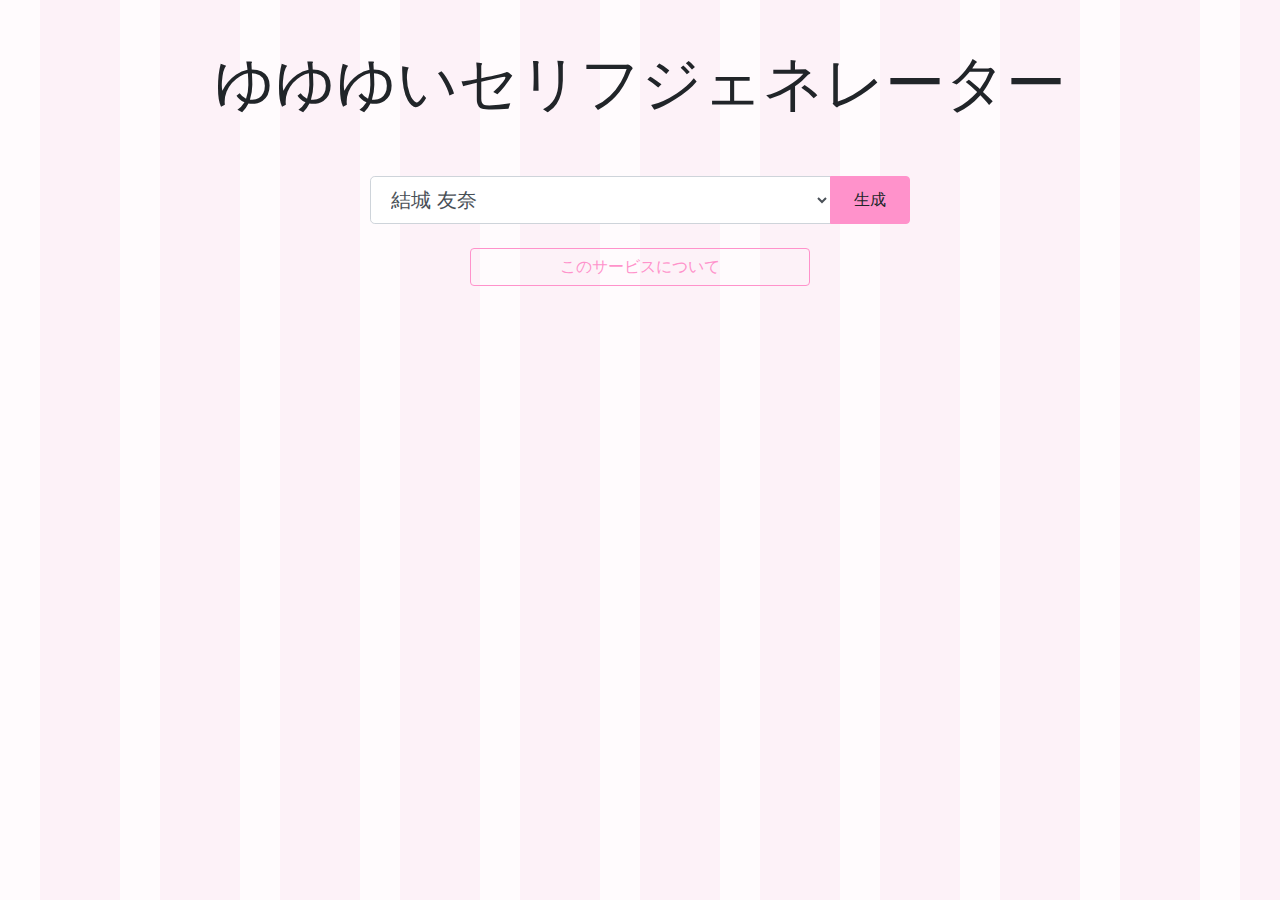
<file: index.html>
<!DOCTYPE html>
<html>
  <head>
    <meta charset="UTF-8" />
    <meta
    name="viewport"
    content="width=device-width, initial-scale=1, shrink-to-fit=no"
    />
    <meta name="twitter:card" content="summary" />
    <meta name="twitter:creator" content="@ushik_ado" />
    <meta name="twitter:title" content="ゆゆゆいセリフジェネレーター" />
    <meta name="twitter:description" content="マルコフ連鎖でセリフを生成します。" />
    <meta name="twitter:image" content="" />

    <title>ゆゆゆいセリフジェネレーター</title>

    <link rel="stylesheet" type="text/css" href="css/bootstrap.css" />
    <style type="text/css">
    body {
      background-size: auto auto;
      background-color: rgb(255, 251, 253);
      background-image: repeating-linear-gradient(90deg, transparent, transparent 40px, rgb(253, 242, 248) 40px, rgb(253, 242, 248) 120px );
    }
    span.nobreak {
      display: inline-block;
    }
    #GenerateButton {
      min-width: 80px;
    }
    .card-body-inner {
      position: relative;
    }
    .help-icon {
      fill: #111111;
      width: 15px;
      height: 15px;
      transition: all 0.15s ease-in-out;
    }
    .tweet-button {
      position: absolute;
      top: 0px;
      right: 0px;
    }
    .twitter-icon {
      fill: #7dc8f7;
      width: 27px;
      height: 27px;
      transition: all 0.15s ease-in-out;
    }
    .twitter-icon:hover, .twitter-icon:active {
      fill: #1da1f2;
    }
    .bs-component + .bs-component {
      margin-top: 1rem;
    }
    .bs-docs-section {
        margin-top: 3em;
    }
    @media (min-width: 768px) {
      .bs-component {
        position: relative;
      }
      .bs-component .popover {
        position: relative;
        display: inline-block;
        width: 220px;
        margin: 20px;
      }
    }
    @media (max-width: 768px) {
    }
    @media (min-width: 540px) {
      .page-header h1 {
        font-size: 60px;
      }
    }
    @media (max-width: 540px) {
      .page-header h1 {
        font-size: 12vw;
      }
    }
    </style>
  </head>
  <body>
    <header>
    </header>
    <div class="container">

      
      <section class="bs-docs-section">
        <div class="row">
          <div class="col-lg-12">
            <div class="page-header">
              <h1 class="display-3 text-center">
                <span class="nobreak">ゆゆゆいセリフ</span><span class="nobreak">ジェネレーター</span>
              </h1>
            </div>
          </div>
        </div>
      </section>


      <section class="bs-docs-section">
        <div class="row">
          <div class="col-lg-6 offset-lg-3 mb-4">
            <div class="bs-component">
              <form class="md-form" id="GenerateForm" method="post">
                <div class="input-group">
                  <select class="form-control form-control-lg" id="CharacterSelect">
                    <option>結城 友奈</option>
                    <option>東郷 美森</option>
                    <option>犬吠埼 風</option>
                    <option>犬吠埼 樹</option>
                    <option>三好 夏凜</option>
                    <option>乃木 園子</option>
                    <option>鷲尾 須美</option>
                    <option>三ノ輪 銀</option>
                    <option>乃木 若葉</option>
                    <option>上里 ひなた</option>
                    <option>土居 球子</option>
                    <option>伊予島 杏</option>
                    <option>郡 千景</option>
                    <option>高嶋 友奈</option>
                    <option>白鳥 歌野</option>
                    <option>藤森 水都</option>
                    <option>秋原 雪花</option>
                    <option>古波蔵 棗</option>
                    <option>楠 芽吹</option>
                    <option>加賀城 雀</option>
                    <option>弥勒 夕海子</option>
                    <option>山伏 しずく</option>
                    <option>山伏 シズク</option>
                    <option>国土 亜耶</option>
                    <option>赤嶺 友奈</option>
                    <option>弥勒 蓮華</option>
                    <option>桐生 静</option>
                    <option>安芸 真鈴</option>
                    <option>花本 美佳</option>
                    <option>天馬 美咲</option>
                    <option>法花堂 姫</option>
                    <option>芙蓉 友奈</option>
                    <option>柚木 友奈</option>
                  </select>
                  <div class="input-group-append">
                    <button class="btn btn-primary" id="GenerateButton">
                      <span id="GenerateButtonText">生成</span>
                        <span id="GenerateButtonSpinner" style="display:none" class="spinner-border spinner-border-sm" role="status" aria-hidden="true"></span>
                    </button>
                  </div>
                </div>
              </form>
            </div>
          </div>
          
          <div class="col-lg-2 offset-lg-4">

          </div>
        </div>

        <div class="row">

          <div class="col-12 col-md">
            <div class="row" id="ResultContainer"> <!-- ----------------------------------------------------------------------------------------- -->

              <div class="col-lg-6 offset-lg-3 result-block" id="ResultTemplate" style="display:none">
                <div class="card mb-4">
                  <div class="card-body">
                    <div class="card-body-inner">
                      <span class="tweet-button">
                        <a target="_blank" href="" class="tweet-button-a">
                          <svg xmlns="http://www.w3.org/2000/svg" class="twitter-icon" viewBox="0 0 72 72">
                            <use xlink:href="#twitter" />
                          </svg>
                        </a>
                      </span>
                      <p class="card-text lead result-character">
                        character
                      </p>
                      <p class="card-text lead result-text">
                        Text
                      </p>
                    </div>
                  </div>
                </div>
              </div>

        </div>
      </section>

      <div class="col-lg-4 offset-lg-4">
        <div class="bs-component">
          <button class="btn btn-block btn-outline-primary collapsed" type="button" data-toggle="collapse" data-target="#about-content">
            このサービスについて
          </button>
          <div class="card collapse" id="about-content">
            <div class="card-body">
              <p class="card-text">
                このサービスは公式と無関係のファンが運営しています。<br>
                不具合報告などは <a href='https://twitter.com/ushik_ado'>@ushik_ado</a> まで。
              </p>
            </div>
          </div>
        </div>
      </div>

    </div>
    
    <svg xmlns="http://www.w3.org/2000/svg">
      <defs>
        <g id="twitter">
          <path d="M67.812 16.141a26.246 26.246 0 0 1-7.519 2.06 13.134 13.134 0 0 0 5.756-7.244 26.127 26.127 0 0 1-8.313 3.176A13.075 13.075 0 0 0 48.182 10c-7.229 0-13.092 5.861-13.092 13.093 0 1.026.118 2.021.338 2.981-10.885-.548-20.528-5.757-26.987-13.679a13.048 13.048 0 0 0-1.771 6.581c0 4.542 2.312 8.551 5.824 10.898a13.048 13.048 0 0 1-5.93-1.638c-.002.055-.002.11-.002.162 0 6.345 4.513 11.638 10.504 12.84a13.177 13.177 0 0 1-3.449.457c-.846 0-1.667-.078-2.465-.231 1.667 5.2 6.499 8.986 12.23 9.09a26.276 26.276 0 0 1-16.26 5.606A26.21 26.21 0 0 1 4 55.976a37.036 37.036 0 0 0 20.067 5.882c24.083 0 37.251-19.949 37.251-37.249 0-.566-.014-1.134-.039-1.694a26.597 26.597 0 0 0 6.533-6.774z"></path>
        </g>
      </defs>
    </svg>

    <script src="https://code.jquery.com/jquery-3.2.1.min.js"
    integrity="sha256-hwg4gsxgFZhOsEEamdOYGBf13FyQuiTwlAQgxVSNgt4="
    crossorigin="anonymous"
    ></script>
    <script
    src="https://cdnjs.cloudflare.com/ajax/libs/popper.js/1.12.9/umd/popper.min.js"
    integrity="sha384-ApNbgh9B+Y1QKtv3Rn7W3mgPxhU9K/ScQsAP7hUibX39j7fakFPskvXusvfa0b4Q"
    crossorigin="anonymous"
    ></script>
    <script src="./js/bootstrap.min.js"></script>
    <script src="./js/yuyuyui.js"></script>
    <script type="text/javascript">
      $('.bs-component [data-toggle="popover"]').popover();
      $('.bs-component [data-toggle="tooltip"]').tooltip();
    </script>
  </body>
</html>
</file>
